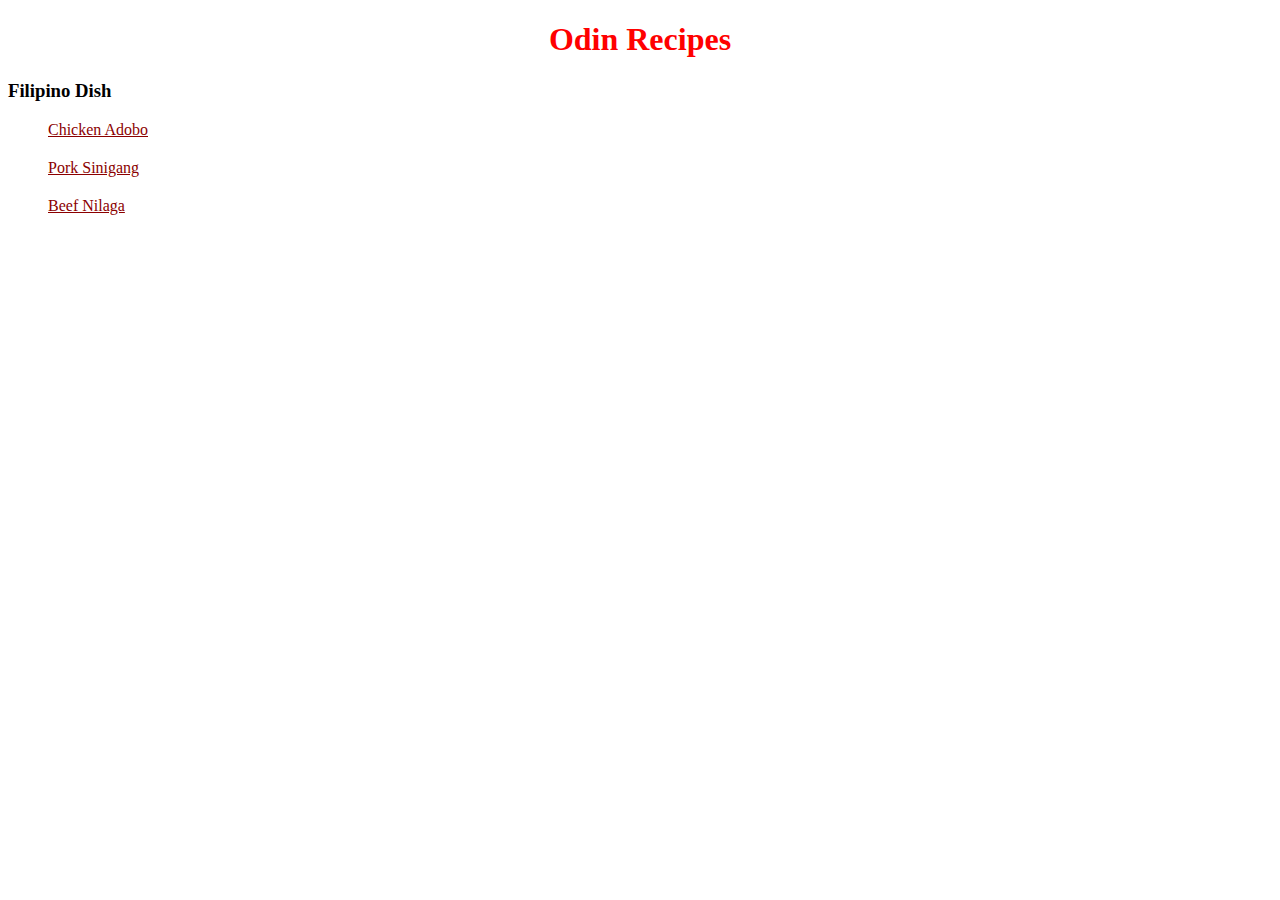
<file: index.html>
<!DOCTYPE html>
<html lang="en">
<head>
    <meta charset="UTF-8">
    <meta http-equiv="X-UA-Compatible" content="IE=edge">
    <meta name="viewport" content="width=device-width, initial-scale=1.0">
    <title>My Basic Recipe Website</title>

    <link rel="stylesheet" href="style.css">
</head>
<body>
    <h1 id="main_title">Odin Recipes</h1>
    <h3>Filipino Dish</h3>
    <ul id="recipe_list">
        <li><a href="./recipes/chicken_adobo.html">Chicken Adobo</a></li>
        <li><a href="./recipes/pork_sinigang.html">Pork Sinigang</a></li>
        <li><a href="./recipes/beef_nilaga.html">Beef Nilaga</a></li>
    </ul>
    
</body>
</html>
</file>
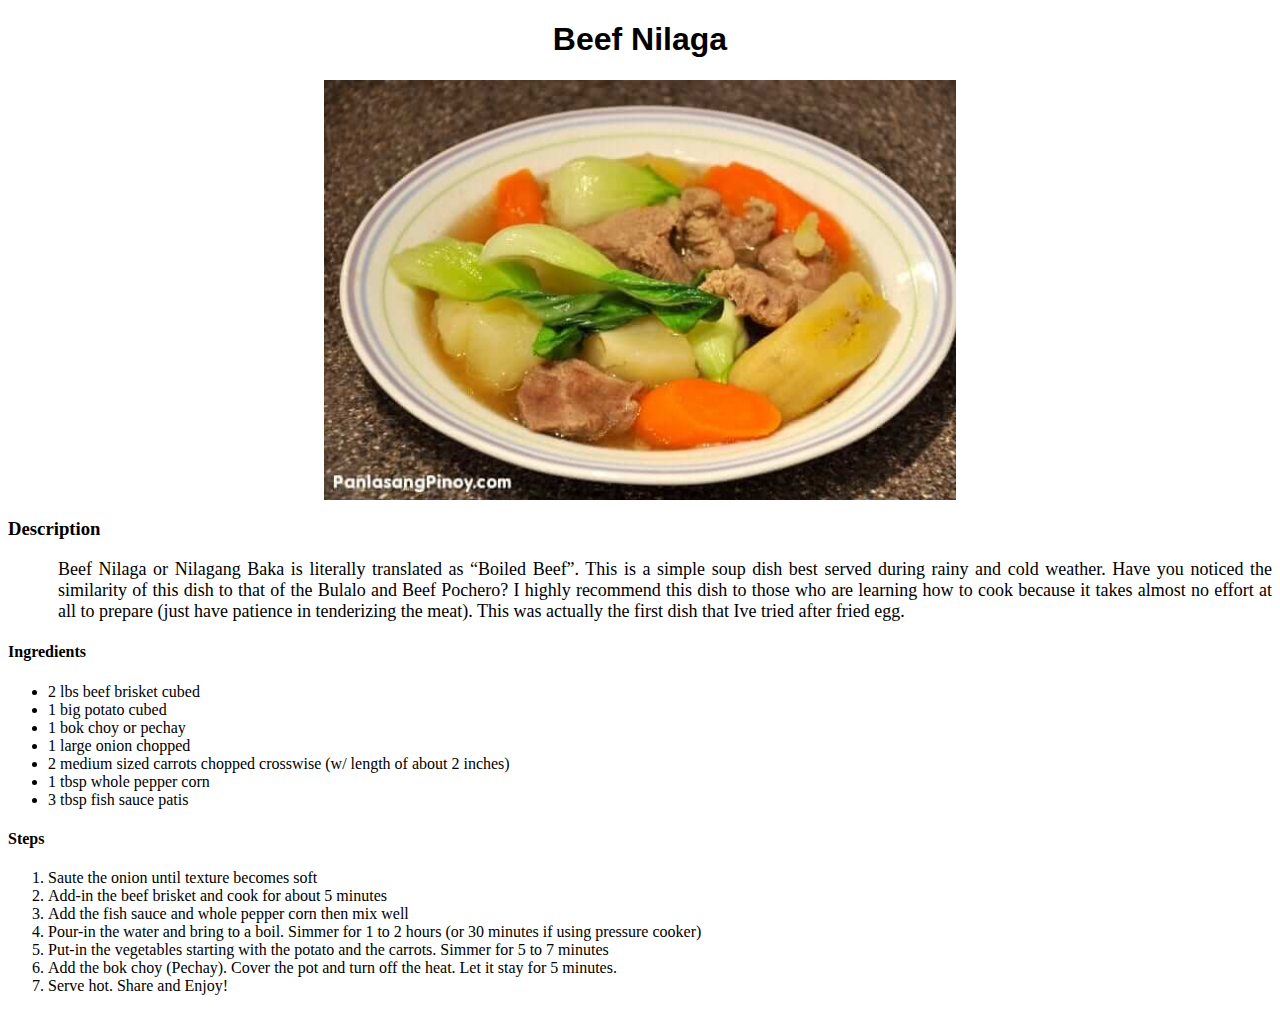
<file: recipes/beef_nilaga.html>
<!DOCTYPE html>
<html lang="en">
<head>
    <meta charset="UTF-8">
    <meta http-equiv="X-UA-Compatible" content="IE=edge">
    <meta name="viewport" content="width=device-width, initial-scale=1.0">
    <title>Beef Nilaga</title>

    <link rel="stylesheet" href="../style.css">
</head>
<body>

    <h1 class="recipe_header">Beef Nilaga</h1>
    
    <img src="../images/beef_nilaga.jpg" alt="beef_nilaga_image" class="recipe_img">

    <h3 class="description_header">Description</h3>

    <div class="recipe_description">
        <p>Beef Nilaga or Nilagang Baka is literally translated as “Boiled Beef”. This is a simple soup dish best served during rainy and cold weather. Have you noticed the similarity of this dish to that of the Bulalo and Beef Pochero? I highly recommend this dish to those who are learning how to cook because it takes almost no effort at all to prepare (just have patience in tenderizing the meat). This was actually the first dish that Ive tried after fried egg.</p>
    </div>   

    <h4 class="ingredients_header">Ingredients</h4>

    <ul class="ingredients_list">
        <li>2 lbs beef brisket cubed</li>
        <li>1 big potato cubed</li>
        <li>1 bok choy or pechay</li>
        <li>1 large onion chopped</li>
        <li>2 medium sized carrots chopped crosswise (w/ length of about 2 inches)</li>
        <li>1 tbsp whole pepper corn</li>
        <li>3 tbsp fish sauce patis</li>
    </ul>

    <h4 class="steps_header">Steps</h4>

    <ol class="steps_list">
        <li>Saute the onion until texture becomes soft</li>
        <li>Add-in the beef brisket and cook for about 5 minutes</li>
        <li>Add the fish sauce and whole pepper corn then mix well</li>
        <li>Pour-in the water and bring to a boil. Simmer for 1 to 2 hours (or 30 minutes if using pressure cooker)</li>
        <li>Put-in the vegetables starting with the potato and the carrots. Simmer for 5 to 7 minutes</li>
        <li>Add the bok choy (Pechay). Cover the pot and turn off the heat. Let it stay for 5 minutes.</li>
        <li>Serve hot. Share and Enjoy!</li>
    </ol>
</body>
</html>
</file>
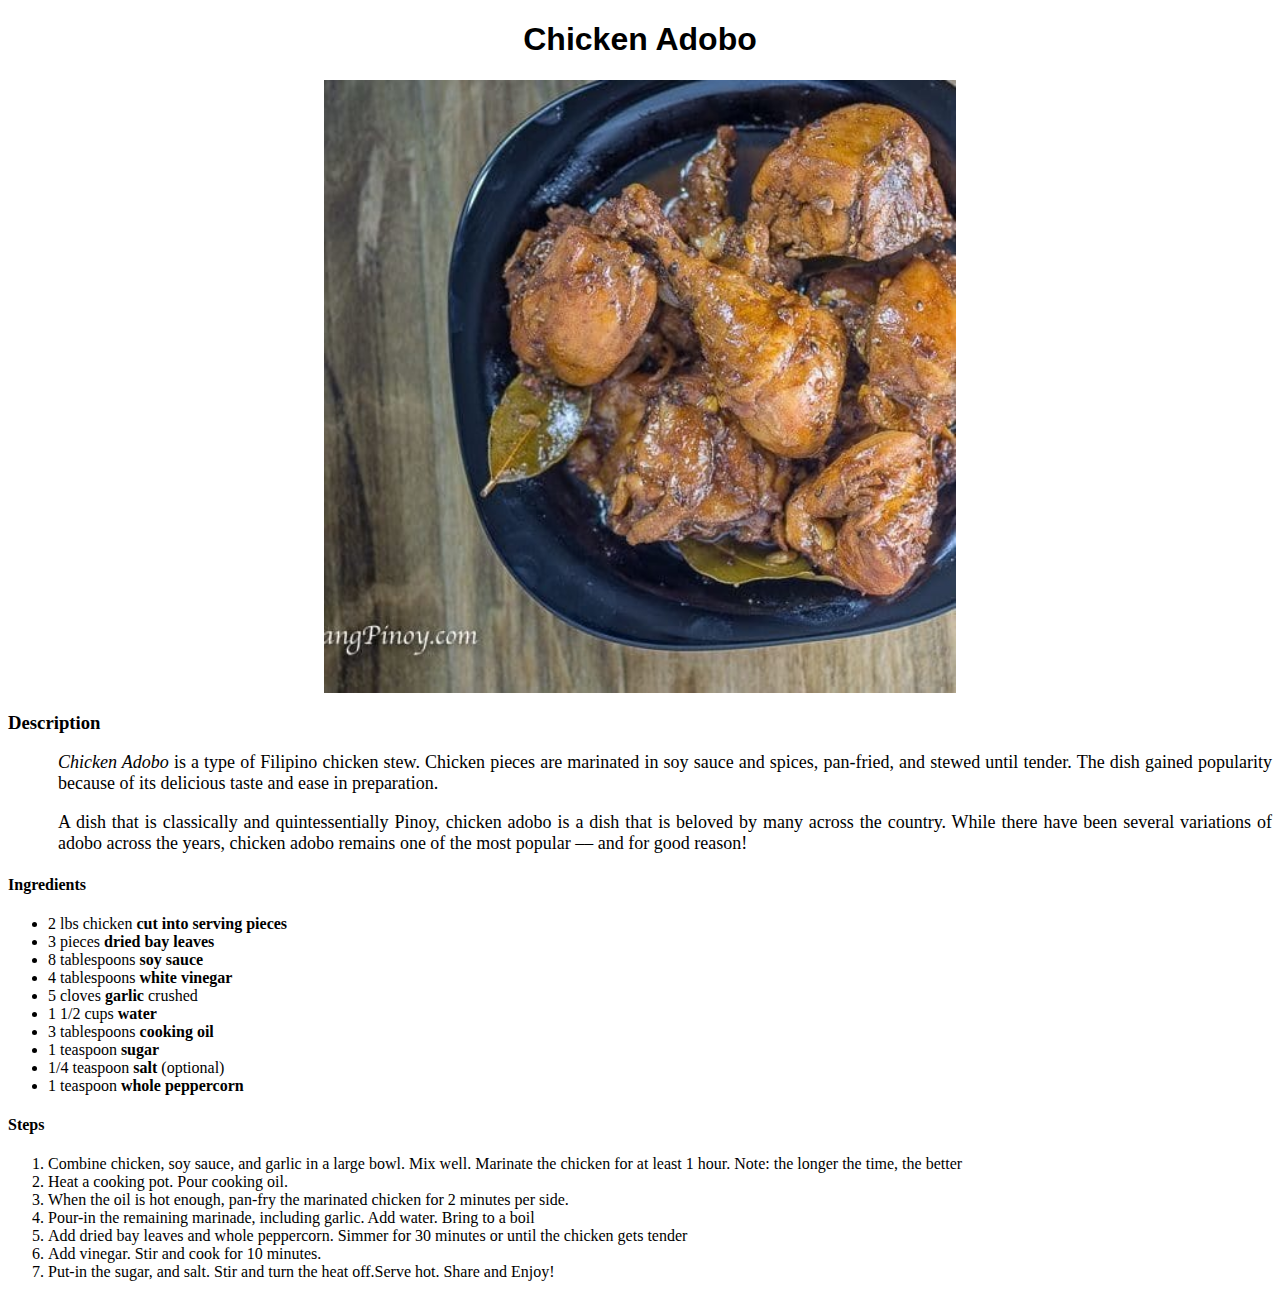
<file: recipes/chicken_adobo.html>
<!DOCTYPE html>
<html lang="en">
<head>
    <meta charset="UTF-8">
    <meta http-equiv="X-UA-Compatible" content="IE=edge">
    <meta name="viewport" content="width=device-width, initial-scale=1.0">
    <title>Chicken Adobo</title>

    <link rel="stylesheet" href="../style.css">
</head>
<body>
    <h1 class="recipe_header">Chicken Adobo</h1>

    <img src="../images/chicken_adobo.jpg" alt="chicken_adobo_image" class="recipe_img">

    <h3>Description</h3>

    <div class="recipe_description">
        <p><em>Chicken Adobo</em> is a type of Filipino chicken stew. Chicken pieces are marinated in soy sauce and spices, pan-fried, and stewed until tender. The dish gained popularity because of its delicious taste and ease in preparation.</p>

        <p>A dish that is classically and quintessentially Pinoy, chicken adobo is a dish that is beloved by many across the country. While there have been several variations of adobo across the years, chicken adobo remains one of the most popular –– and for good reason!</p>
    </div>

    <h4>Ingredients</h4>
    
    <ul>
        <li>2 lbs chicken <strong>cut into serving pieces</strong></li>
        <li>3 pieces <strong>dried bay leaves</strong></li>
        <li>8 tablespoons <strong>soy sauce</strong></li>
        <li>4 tablespoons <strong>white vinegar</strong></li>
        <li>5 cloves <strong>garlic</strong> crushed</li>
        <li>1 1/2 cups <strong>water</strong></li>
        <li>3 tablespoons <strong>cooking oil</strong></li>
        <li>1 teaspoon <strong>sugar</strong></li>
        <li>1/4 teaspoon <strong>salt</strong> (optional)</li>
        <li>1 teaspoon <strong>whole peppercorn</strong></li>
    </ul>

    <h4>Steps</h4>

    <ol>
        <li>Combine chicken, soy sauce, and garlic in a large bowl. Mix well. Marinate the chicken for at least 1 hour. Note: the longer the time, the better</li>
        <li>Heat a cooking pot. Pour cooking oil.</li>
        <li>When the oil is hot enough, pan-fry the marinated chicken for 2 minutes per side.</li>
        <li>Pour-in the remaining marinade, including garlic. Add water. Bring to a boil</li>
        <li>Add dried bay leaves and whole peppercorn. Simmer for 30 minutes or until the chicken gets tender</li>
        <li>Add vinegar. Stir and cook for 10 minutes.</li>
        <li>Put-in the sugar, and salt. Stir and turn the heat off.Serve hot. Share and Enjoy!</li>
    </ol>
</body>
</html>
</file>
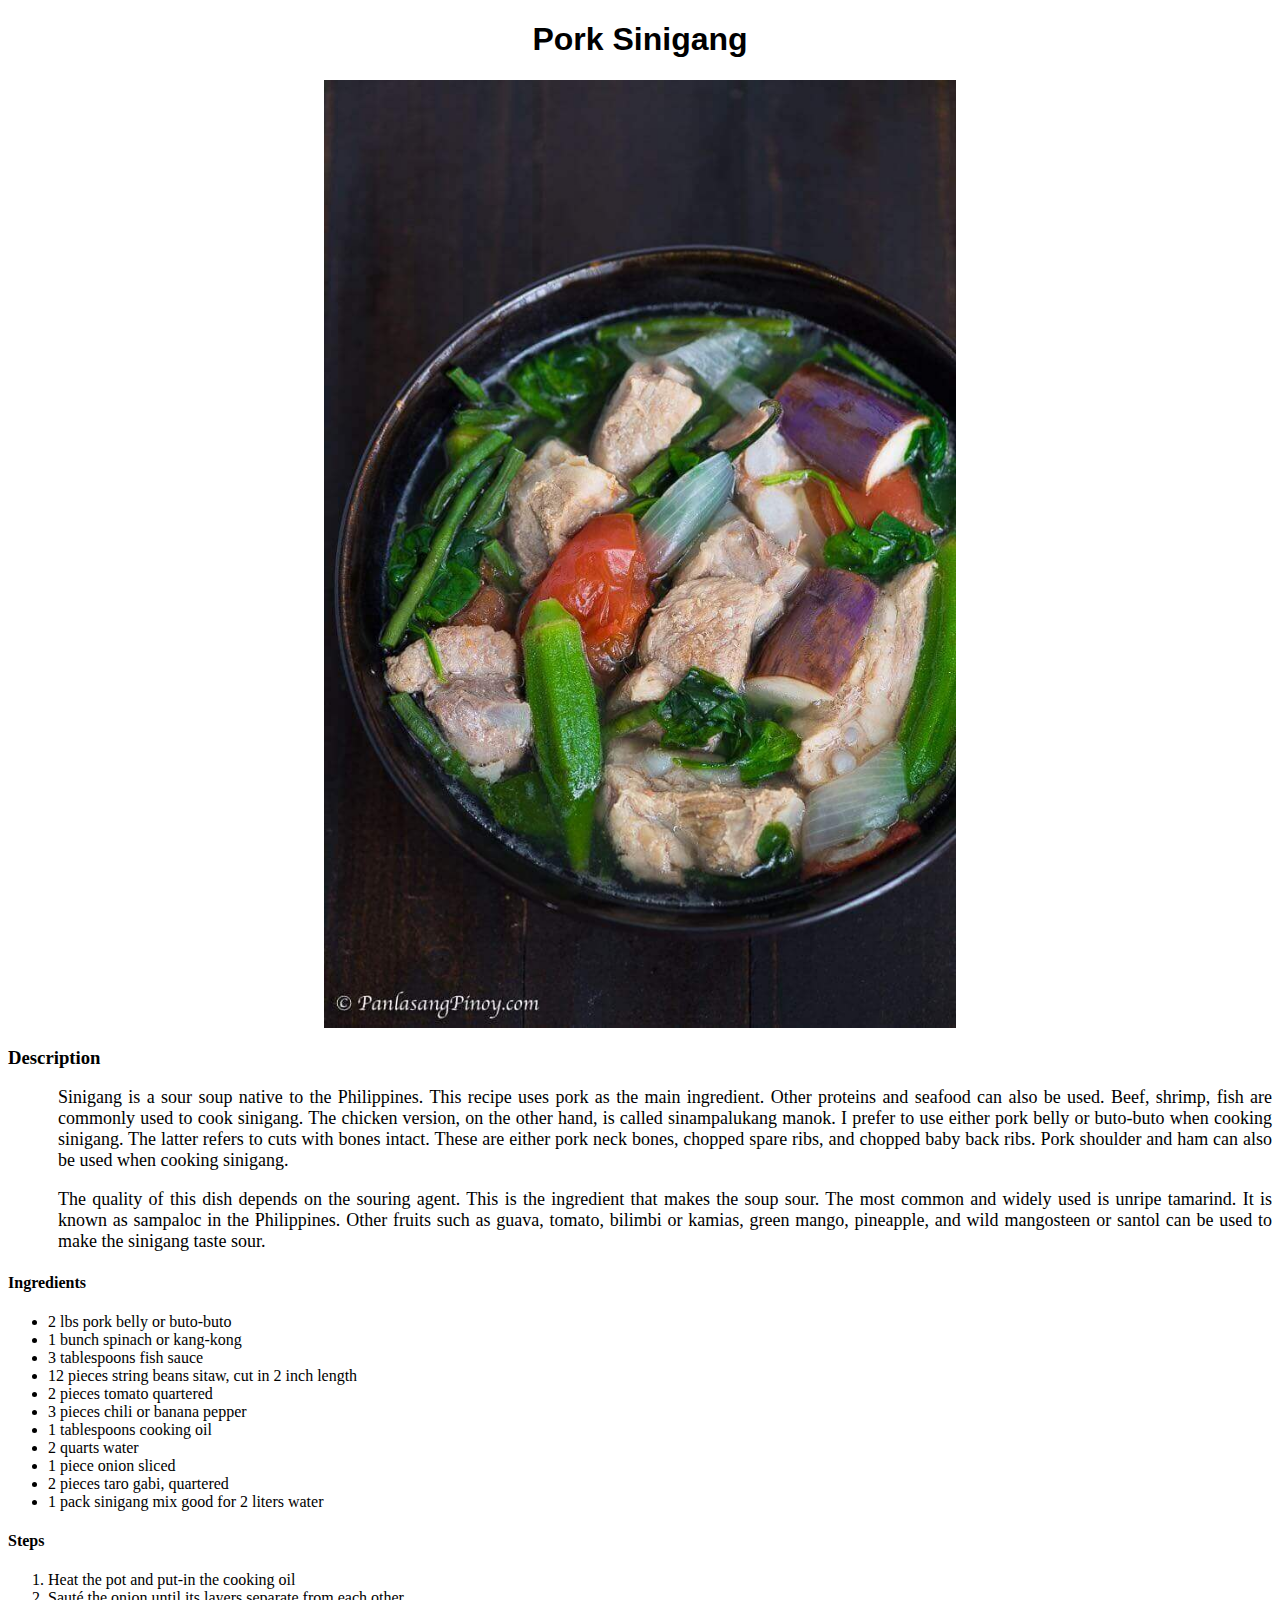
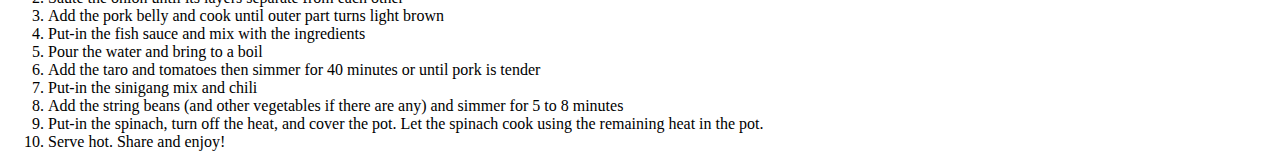
<file: recipes/pork_sinigang.html>
<!DOCTYPE html>
<html lang="en">
<head>
    <meta charset="UTF-8">
    <meta http-equiv="X-UA-Compatible" content="IE=edge">
    <meta name="viewport" content="width=device-width, initial-scale=1.0">
    <title>Pork Sinigang</title>

    <link rel="stylesheet" href="../style.css">
</head>
<body>
    <h1 class="recipe_header">Pork Sinigang</h1>

    <img src="../images/pork_sinigang.jpg" alt="pork_sinigang_image" class="recipe_img">

    <h3>Description</h3>

    <div class="recipe_description">
        <p>Sinigang is a sour soup native to the Philippines. This recipe uses pork as the main ingredient. Other proteins and seafood can also be used. Beef, shrimp, fish are commonly used to cook sinigang. The chicken version, on the other hand, is called sinampalukang manok. I prefer to use either pork belly or buto-buto when cooking sinigang. The latter refers to cuts with bones intact. These are either pork neck bones, chopped spare ribs, and chopped baby back ribs. Pork shoulder and ham can also be used when cooking sinigang.</p>

        <p>The quality of this dish depends on the souring agent. This is the ingredient that makes the soup sour. The most common and widely used is unripe tamarind. It is known as sampaloc in the Philippines. Other fruits such as guava, tomato, bilimbi or kamias, green mango, pineapple, and wild mangosteen or santol can be used to make the sinigang taste sour.</p>
    </div>  
    
    <h4>Ingredients</h4>

    <ul>
        <li>2 lbs pork belly or buto-buto</li>
        <li>1 bunch spinach or kang-kong</li>
        <li>3 tablespoons fish sauce</li>
        <li>12 pieces string beans sitaw, cut in 2 inch length</li>
        <li>2 pieces tomato quartered</li>
        <li>3 pieces chili or banana pepper</li>
        <li>1 tablespoons cooking oil</li>
        <li>2 quarts water</li>
        <li>1 piece onion sliced</li>
        <li>2 pieces taro gabi, quartered</li>
        <li>1 pack sinigang mix good for 2 liters water</li>
    </ul>

    <h4>Steps</h4>

    <ol>
        <li>Heat the pot and put-in the cooking oil</li>
        <li>Sauté the onion until its layers separate from each other</li>
        <li>Add the pork belly and cook until outer part turns light brown</li>
        <li>Put-in the fish sauce and mix with the ingredients</li>
        <li>Pour the water and bring to a boil</li>
        <li>Add the taro and tomatoes then simmer for 40 minutes or until pork is tender</li>
        <li>Put-in the sinigang mix and chili</li>
        <li>Add the string beans (and other vegetables if there are any) and simmer for 5 to 8 minutes</li>
        <li>Put-in the spinach, turn off the heat, and cover the pot. Let the spinach cook using the remaining heat in the pot.</li>
        <li>Serve hot. Share and enjoy!</li>
    </ol>
</body>
</html>
</file>
<file: style.css>
/* index.html styles */

#main_title {
    text-align: center;
    color: red;
}

#recipe_list {
    list-style-type: none;
}

#recipe_list li {
    margin-bottom: 20px;
}

#recipe_list li a{
    color: darkred;
}

/* recipe.html styles */

.recipe_header {
    text-align: center;
    font-family: Impact, Haettenschweiler, 'Arial Narrow Bold', sans-serif;
}

.recipe_img {
    display: block;
    margin-left: auto;
    margin-right: auto;
    width: 50%;
}

.recipe_description {
    text-align: justify;
    font-size: 18px;
    margin-left: 50px;
}
</file>
